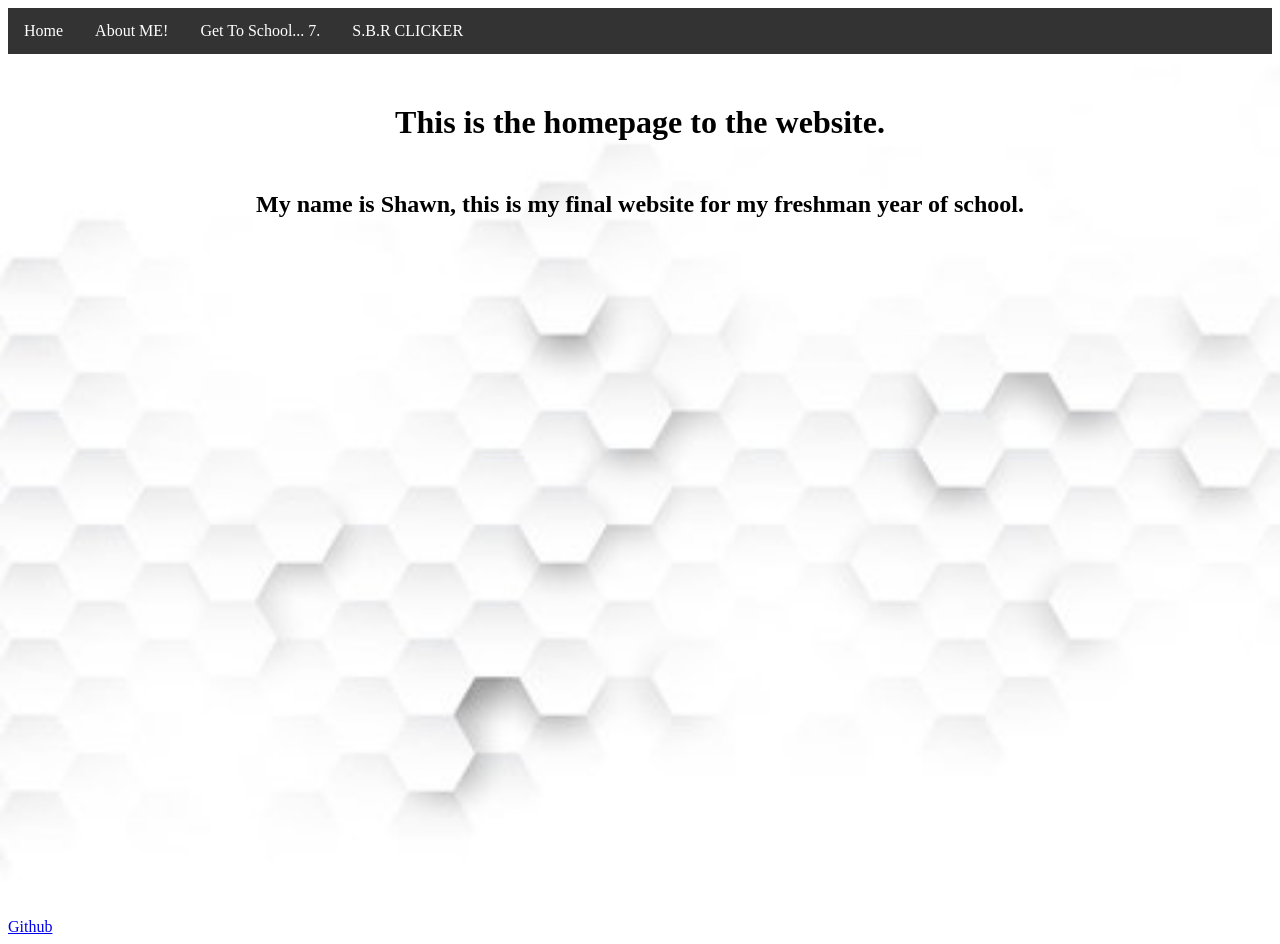
<file: index.html>
<html lang="en">

<head>
    <link rel="preconnect" href="https://fonts.googleapis.com">
    <link rel="preconnect" href="https://fonts.gstatic.com" crossorigin>
    <link
        href="https://fonts.googleapis.com/css2?family=EB+Garamond:ital,wght@0,400..800;1,400..800&family=Edu+AU+VIC+WA+NT+Guides:wght@400..700&family=Merriweather:ital,opsz,wght@0,18..144,300..900;1,18..144,300..900&family=Oswald:wght@200..700&display=swap"
        rel="stylesheet">
    <link rel="apple-touch-icon" sizes="180x180" href="apple-touch-icon.png">
    <link rel="icon" type="image/png" sizes="32x32" href="favicon-32x32.png">
    <link rel="icon" type="image/png" sizes="16x16" href="favicon-16x16.png">
    <link rel="manifest" href="site.webmanifest">
    <meta charset="UTF-8">
    <meta name="viewport" content="width=device-width, initial-scale=1.0">
    <title>Finals Website</title>
    <style>
        body {
            background-size: cover;
            background-repeat: no-repeat;
            background-image: url(backgroundadobe.jpg)
        }

        p,
        h1 {
            text-align: center;
            margin-top: 50px;
        }

        p {}

        ul {
            list-style-type: none;
            margin: 0;
            padding: 0;
            overflow: hidden;
            background-color: #333333;
        }

        ul li {
            float: left;
        }

        ul li a {
            display: block;
            color: white;
            text-align: center;
            padding: 14px 16px;
            text-decoration: none;
        }

        ul li a:hover {
            background-color: #111111;
        }
        footer {
            text-align: left;
            margin-top: 700px;
        }
    </style>
    <header>
        <ul>
            <li><a href="index.html">Home</a></li>
            <li><a href="aboutme.html">About ME!</a></li>
            <li><a href="GetToSchool7/index.html">Get To School... 7.</a></li>
            <li><a href="sbrclicker.html">S.B.R CLICKER</a></li>
        </ul>
    </header>
</head>

<body>
    <p>
    <h1>This is the homepage to the website.</h1>
    </p>
    <p>
    <h2 style="text-align: center;">My name is Shawn, this is my final website for my freshman year of school.
    </h2>
    </p>

</body>
<footer><a href="https://github.com/29sdavis/shawndavis.github.io">Github</a></footer>
</html>
</file>
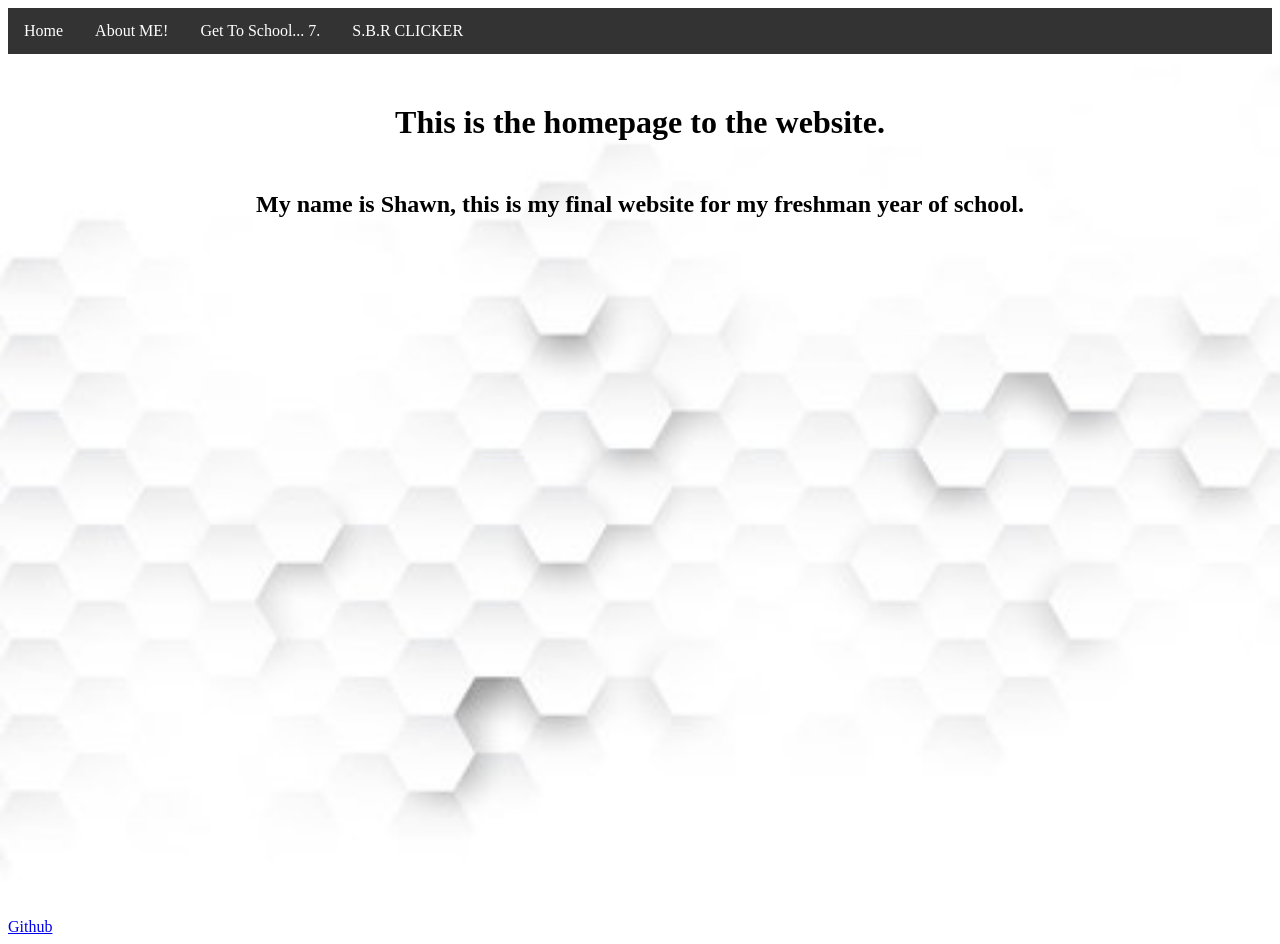
<file: final/index.html>
<html lang="en">

<head>
    <link rel="preconnect" href="https://fonts.googleapis.com">
    <link rel="preconnect" href="https://fonts.gstatic.com" crossorigin>
    <link
        href="https://fonts.googleapis.com/css2?family=EB+Garamond:ital,wght@0,400..800;1,400..800&family=Edu+AU+VIC+WA+NT+Guides:wght@400..700&family=Merriweather:ital,opsz,wght@0,18..144,300..900;1,18..144,300..900&family=Oswald:wght@200..700&display=swap"
        rel="stylesheet">
    <link rel="apple-touch-icon" sizes="180x180" href="apple-touch-icon.png">
    <link rel="icon" type="image/png" sizes="32x32" href="favicon-32x32.png">
    <link rel="icon" type="image/png" sizes="16x16" href="favicon-16x16.png">
    <link rel="manifest" href="site.webmanifest">
    <meta charset="UTF-8">
    <meta name="viewport" content="width=device-width, initial-scale=1.0">
    <title>Finals Website</title>
    <style>
        body {
            background-size: cover;
            background-repeat: no-repeat;
            background-image: url(backgroundadobe.jpg)
        }

        p,
        h1 {
            text-align: center;
            margin-top: 50px;
        }

        p {}

        ul {
            list-style-type: none;
            margin: 0;
            padding: 0;
            overflow: hidden;
            background-color: #333333;
        }

        ul li {
            float: left;
        }

        ul li a {
            display: block;
            color: white;
            text-align: center;
            padding: 14px 16px;
            text-decoration: none;
        }

        ul li a:hover {
            background-color: #111111;
        }
        footer {
            text-align: left;
            margin-top: 700px;
        }
    </style>
    <header>
        <ul>
            <li><a href="index.html">Home</a></li>
            <li><a href="aboutme.html">About ME!</a></li>
            <li><a href="index copy.html">Get To School... 7.</a></li>
            <li><a href="sbrclicker.html">S.B.R CLICKER</a></li>
        </ul>
    </header>
</head>

<body>
    <p>
    <h1>This is the homepage to the website.</h1>
    </p>
    <p>
    <h2 style="text-align: center;">My name is Shawn, this is my final website for my freshman year of school.
    </h2>
    </p>

</body>
<footer><a href="https://github.com/29sdavis/shawndavis.github.io">Github</a></footer>
</html>
</file>
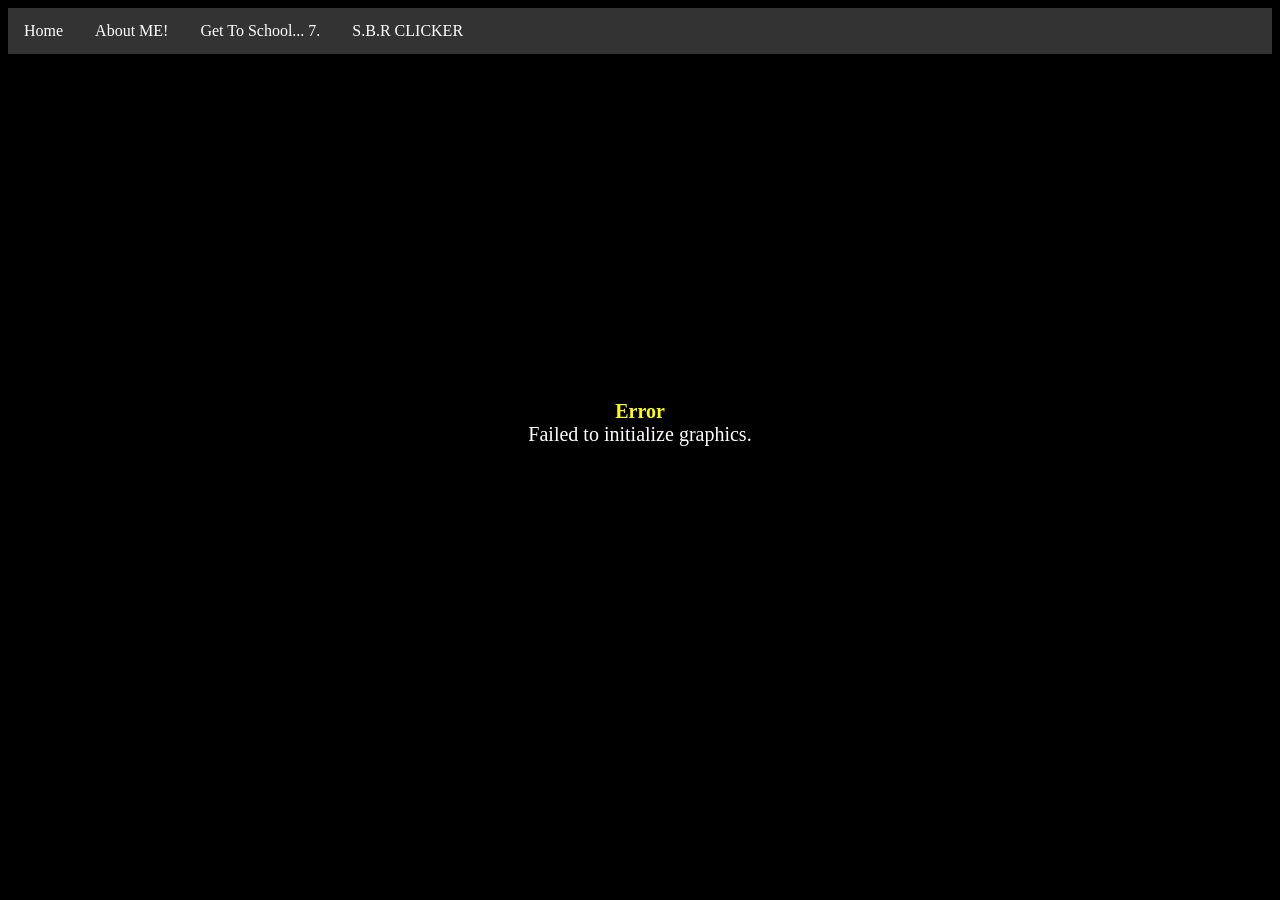
<file: GetToSchool7/index.html>
<!DOCTYPE html>
<html>
    <head>
        <style>
                ul {
            list-style-type: none;
            margin: 0;
            padding: 0;
            overflow: hidden;
            background-color: #333333;
        }

        ul li {
            float: left;
        }

        ul li a {
            display: block;
            color: white;
            text-align: center;
            padding: 14px 16px;
            text-decoration: none;
        }

        ul li a:hover {
            background-color: #111111;
        }
        footer {
            text-align: left;
            margin-top: 700px;
        }
    </style>
        <meta charset="UTF-8">
        <meta name="apple-mobile-web-app-capable" content="yes">
        <meta name="apple-mobile-web-app-status-bar-style" content="black-translucent">
        <meta name="viewport" content="user-scalable=no">
        <link rel="icon" href="icon/icon.png" type="image/png">
        <link rel="apple-touch-icon" href="icon/icon.png">
        <link rel="stylesheet" type="text/css" href="css/game.css">
        <title>Get To School 7</title>
            <header>
        <ul>
            <li><a href="/index.html">Home</a></li>
            <li><a href="/aboutme.html">About ME!</a></li>
            <li><a href="index.html">Get To School... 7.</a></li>
            <li><a href="/sbrclicker.html">S.B.R CLICKER</a></li>
        </ul>
    </header>
    </head>
    <body style="background-color: black">
        <script type="text/javascript" src="js/main.js"></script>
    </body>
</html>
</file>
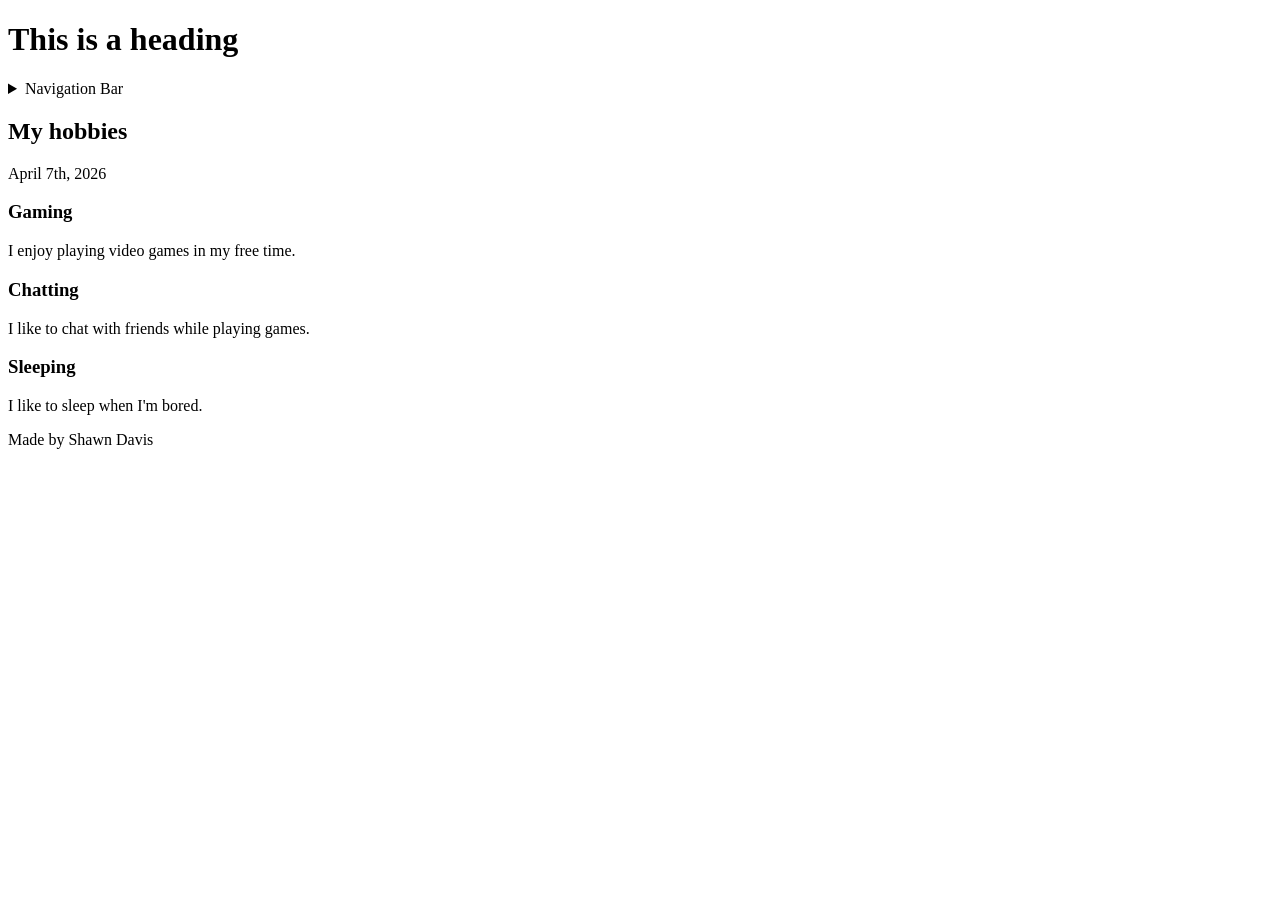
<file: about.html>
<!DOCTYPE HTML>
<html lang="en">

<head>
    <title>This is a title</title>
</head>

<body>
    <header>
        <h1>This is a heading</h1>
        <details>
            <summary>Navigation Bar</summary>
            <nav>
                <ul>
                    <li><a href="index.html">Home Page</a></li>
                    <li><a href="about.html">About Page</a></li>
                    <li><a href="GetToSchool7/index.html">Game Page</a></li>
                    <li><a href="https://www.en.wikipedia.org">Wikipedia</a></li>
                    <li><a href="testground.html">Test Ground</a></li>
                </ul>
        </details>
        </nav>
    </header>
    <article>
        <h2>My hobbies</h2>
        <time datetime="2026-4-7">April 7th, 2026</time>
        <article>
            <h3>Gaming</h3>
            <p>I enjoy playing video games in my free time.</p>

        </article>
        <article>
            <h3>Chatting</h3>
            <p>I like to chat with friends while playing games.</p>
        </article>
        <article>
            <h3>Sleeping</h3>
            <p>I like to sleep when I'm bored.</p>
        </article>
    </article>

    <footer>
        <p>Made by Shawn Davis</p>
    </footer>

</body>

</html>
</file>
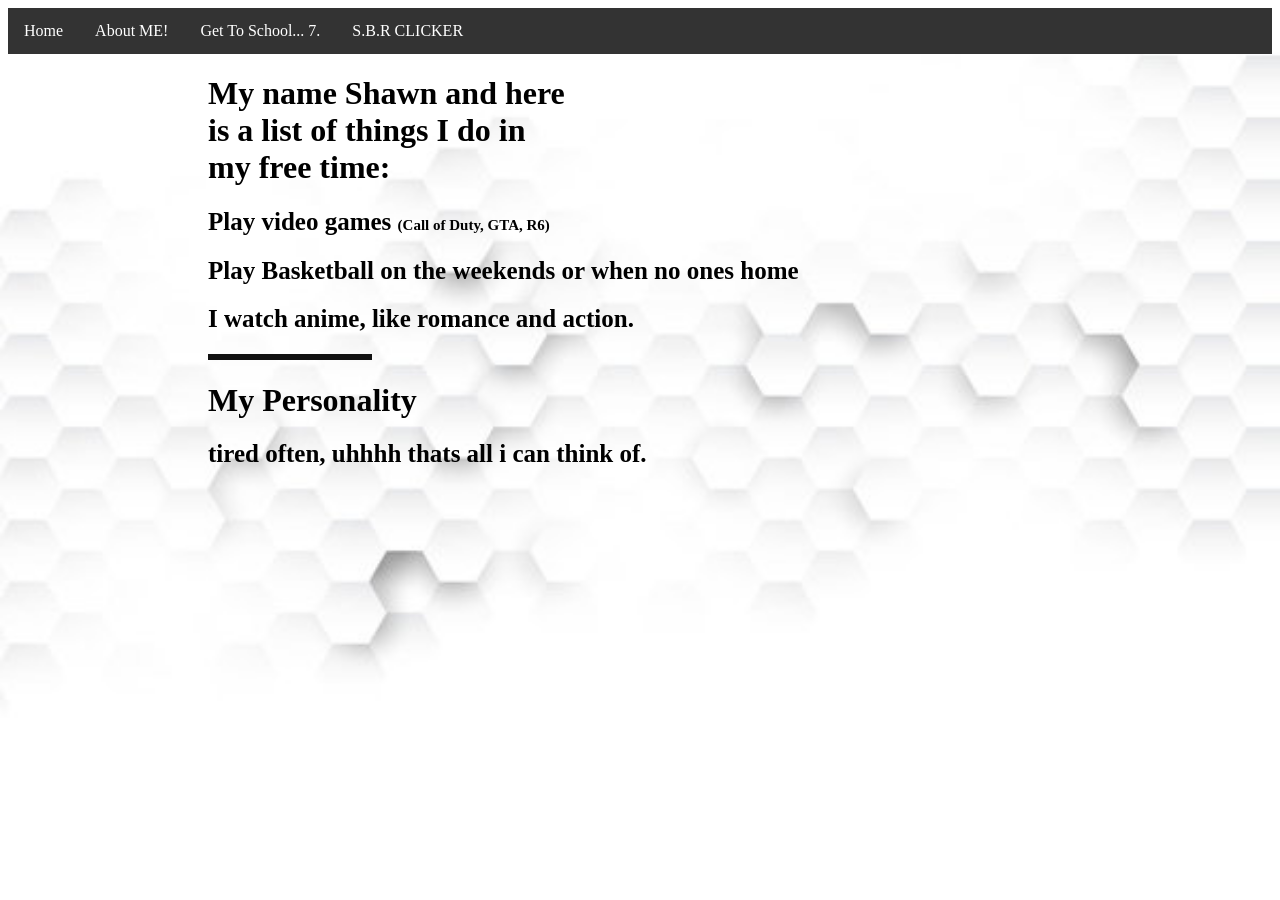
<file: aboutme.html>
<!DOCTYPE html>
<html lang="en">

<head>
    <link rel="icon" type="image/png" sizes="32x32" href="favicon-32x32.png">
    <link rel="icon" type="image/png" sizes="16x16" href="favicon-16x16.png">
    <link rel="manifest" href="site.webmanifest">
    <meta charset="UTF-8">
    <meta name="viewport" content="width=device-width, initial-scale=1.0">
    <title>About Me</title>
    <style>
        body {
            background-size: cover;
            background-repeat: no-repeat;
            background-image: url(backgroundadobe.jpg)
        }

        ul {
            list-style-type: none;
            margin: 0;
            padding: 0;
            overflow: hidden;
            background-color: #333333;
        }

        ul li {
            float: left;
        }

        ul li a {
            display: block;
            color: white;
            text-align: center;
            padding: 14px 16px;
            text-decoration: none;
        }

        ul li a:hover {
            background-color: #111111;
        }

        h1 {
            margin-left: 200px;
            margin-right: 700px;
        }

        h2 {
            font-size: 25px;
            margin-left: 200px;
        }

        small {
            font-size: 15px;
        }

        #cutoff {
            border: #111111;
            border-style: solid;
            margin-left: 200px;
            margin-right: 900px;
        }
    </style>
    <header>
        <ul>
            <li><a href="index.html">Home</a></li>
            <li><a href="aboutme.html">About ME!</a></li>
            <li><a href="GetToSchool7/index.html">Get To School... 7.</a></li>
            <li><a href="sbrclicker.html">S.B.R CLICKER</a></li>
        </ul>
    </header>
</head>

<body>
    <p>
    <h1>My name Shawn and here is a list of things I do in my free time:</h1>
    </p>
    <p>
    <h2>Play video games <small>(Call of Duty, GTA, R6)</small></h2>
    </p>
    <div></div>
    <p>
    <h2>Play Basketball on the weekends or when no ones home</h2>
    </p>
    <p>
    <h2>I watch anime, like romance and action.</h2>
    </p>
    <p>
    <h2></h2>
    </p>
    <div id="cutoff"></div>
    <p>
    <h1>My Personality</h1>
    </p>
    <p>
    <h2>tired often, uhhhh thats all i can think of. </h2>
    </p>
</body>

</html>
</file>
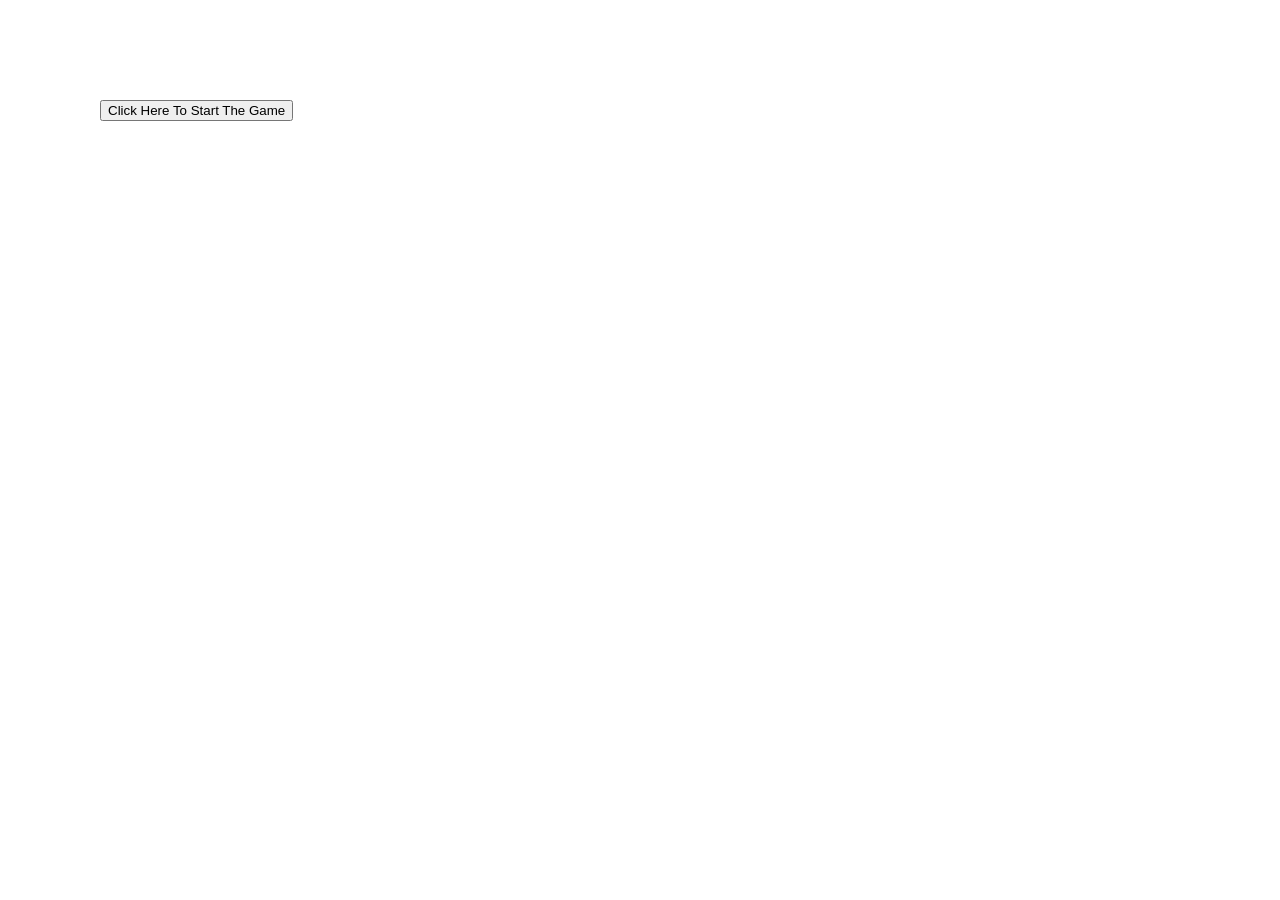
<file: gamenew.html>
<!DOCTYPE html>
<html lang="en">
<head>
    <meta charset="UTF-8">
    <meta name="viewport" content="width=device-width, initial-scale=1.0">
    <title>New New Game Game</title>
    <style>
        #startButton {
            position: absolute;
            top: 100px;
            left: 100px;
        }
    </style>
</head>
<body>
    <button id="startButton" onMousedown="moveButton()">
        Click Here To Start The Game
    </button>
</body>
<script>
    function moveButton() {
        var button = document.getElementById("startButton")
        var width = window.innerWidth;
        var height = window.innerHeight;

width = Math.random() * width;
height = Math.random() * height;

button.style.left = width + "px";
button.style.top = height + "px";

    }
</script>
</html>
</file>
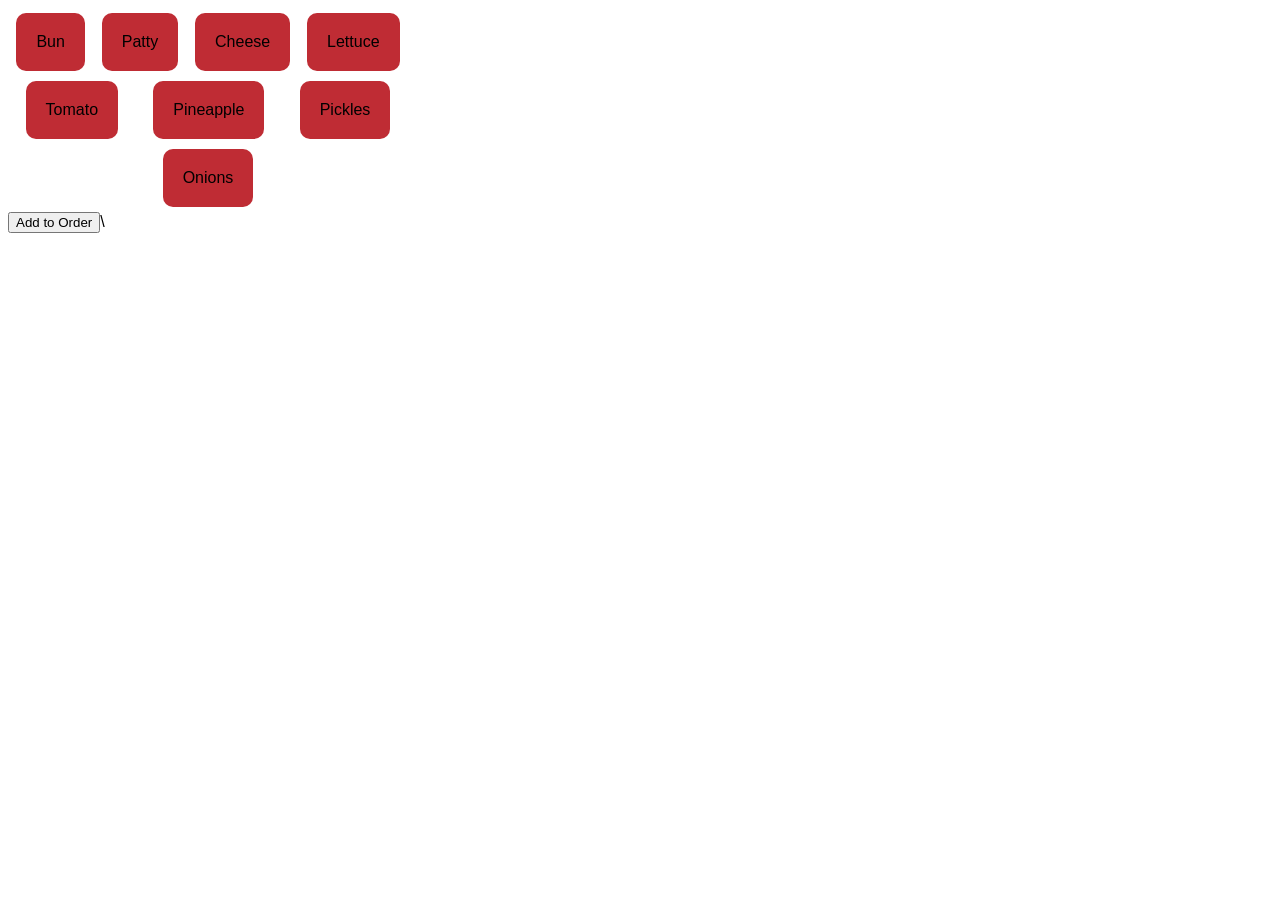
<file: justabox.html>
<html lang="en">

<head>
    <meta charset="UTF-8">
    <meta name="viewport" content="width=device-width, initial-scale=1.0">
    <title>Datsa Box</title>
    <style>
        body {
            font-family: Arial;
        }

        .item {
            background-color: #BF2C34;
            padding: 20px;
            margin: 5px;
            border-radius: 10px;
        }

        .order {
            margin-top: 30px;
        }

        .slot {
            border: 3px solid #6666FF;
            padding: 20px;
            border-radius: 10px;
        }

        #app {
            width: 400px;
        }

        #menu {
            display: flex;
            flex-wrap: wrap;
            justify-content: space-around;
        }

        .selected {
            background-color: #66FF66;
        }
    </style>
</head>

<body>
    <div id="app">

        <div id="menu">
            <div class="item onclick=" onclick="toggleSelect(this)">Bun</div>
            <div class="item onclick=" onclick="toggleSelect(this)">Patty</div>
            <div class="item onclick=" onclick="toggleSelect(this)">Cheese</div>
            <div class="item onclick=" onclick="toggleSelect(this)">Lettuce</div>
            <div class="item onclick=" onclick="toggleSelect(this)">Tomato</div>
            <div class="item onclick=" onclick="toggleSelect(this)">Pineapple</div>
            <div class="item onclick=" onclick="toggleSelect(this)">Pickles</div>
            <div class="item onclick=" onclick="toggleSelect(this)">Onions</div>
        </div>

        <button onclick="addToOrder()">Add to Order</button>\
        <div id="order">
        </div>
    </div>
</body>
<script>
    function toggleSelect(element) {
        element.classList.toggle("selected");
    }

    function addToOrder() {
        var orderBox = document.getElementById("order");
        var selectedItems = document.getElementsByClassName("selected");

        var boyga = document.createElement('div');

        for (const item of selectedItems) {
            boyga.innerHTML += item.textContent + " ";
        }

        orderBox.appendChild(boyga);
    }
</script>

</html>
</file>
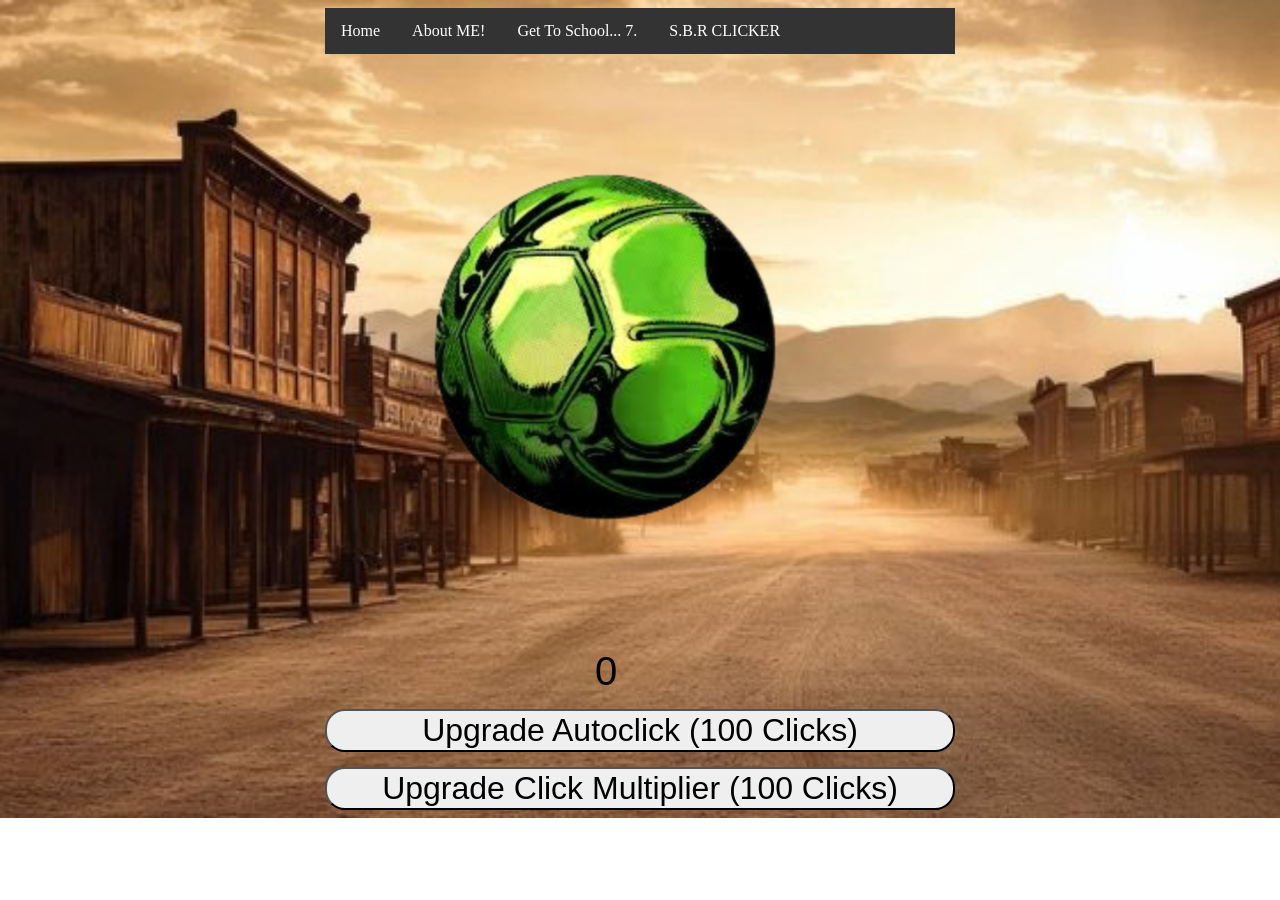
<file: sbrclicker.html>
<!DOCTYPE html>
<html lang="en">

<head>
            <link rel="apple-touch-icon" sizes="180x180" href="apple-touch-icon.png">
<link rel="icon" type="image/png" sizes="32x32" href="favicon-32x32.png">
<link rel="icon" type="image/png" sizes="16x16" href="favicon-16x16.png">
<link rel="manifest" href="site.webmanifest">
    <meta charset="UTF-8">
    <meta name="viewport" content="width=device-width, initial-scale=1.0">
    <title>Steel Ball Clicker</title>
    <style>
        #ball {
            margin-top: 100px;
            margin-bottom: 100px;
            margin-right: 150px;
            margin-left: 80px;
        }

        body {
            display: grid;
            justify-content: center;
            align-items: center;
            background-size: cover;
            background-repeat: no-repeat;
            background-image: url(sbrbackground.jpg)
        }

        #score {
            font-family: 'Franklin Gothic Medium', 'Arial Narrow', Arial, sans-serif;
            font-size: 40px;
            margin-left: 270px;
        }
        button {
            font-family: 'Gill Sans', 'Gill Sans MT', Calibri, 'Trebuchet MS', sans-serif;
            font-size: xx-large;
            border-radius: 20px;
            margin-top: 15px;
        }
        ul {
            list-style-type: none;
            margin: 0;
            padding: 0;
            overflow: hidden;
            background-color: #333333;
        }

        ul li {
            float: left;
        }

        ul li a {
            display: block;
            color: white;
            text-align: center;
            padding: 14px 16px;
            text-decoration: none;
        }
    </style>
    <header>
        <ul>
            <li><a href="index.html">Home</a></li>
            <li><a href="aboutme.html">About ME!</a></li>
            <li><a href="GetToSchool7/index.html">Get To School... 7.</a></li>
            <li><a href="sbrclicker.html">S.B.R CLICKER</a></li>
        </ul>
    </header>
</head>

<body>
    <div><img id="ball" src="newsbr.png" alt="Ball" width="400" id="cookie" onclick="cookieClick()"></div>
    <div id="score">0</div>
    <button id="autoButton" onclick="autoClickUpgrade()">Upgrade Autoclick (100 Clicks)</button>
    <button id="multiButton" onclick="clickMultiUpgrade()">Upgrade Click Multiplier (100 Clicks)</button>
</body>
<script>
    //config
    //Autoclick
    var autoclickAmount = 0;
    var autoclickCostPerLevel = 100;
    var autoclickCost = 100;

    //clickMultiplier
    var clickMulti = 1;
    var clickMultiCostPerLevel = 100;
    var clickMultiCost = 100;


    var score = 0;
    var scoreBox = document.getElementById("score");
    var autoButton = document.getElementById("autoButton")
    var multiButton = document.getElementById("multiButton")

    function cookieClick() {
        score = score + (1 * clickMulti);
        scoreBox.innerHTML = score;
        saveGame();
    }

    function autoClickUpgrade() {
        if (score >= autoclickCost) {
            score = score - autoclickCost;
            autoclickAmount = autoclickAmount + 1;
            autoclickCost = autoclickCost + autoclickCostPerLevel
            autoButton.innerHTML = "Upgrade Auto-Click (" + autoclickCost + "clicks)";
            scoreBox.innerHTML = score;
            saveGame();
        }
    }

    function clickMultiUpgrade() {
        if (score >= clickMultiCost) {
            score = score - clickMultiCost;
            clickMulti = clickMulti + 1;
            clickMultiCost = clickMultiCost + clickMultiCostPerLevel
            multiButton.innerHTML = "Upgrade Click Multiplier(" + clickMultiCost + "clicks)";
            scoreBox.innerHTML = score;
            saveGame();
        }
    }

    function autoClick() {
        score = score + (1 * autoclickAmount);
        scoreBox.innerHTML = score;
        saveGame();
    }

    function saveGame() {
        var saveData = {
            //Autoclick
            autoclickAmount: autoclickAmount,
            autoclickCostPerLevel: autoclickCostPerLevel,
            autoclickCost: autoclickCost,

            //clickMultiplier
            clickMulti: clickMulti,
            clickMultiCostPerLevel: clickMultiCostPerLevel,
            clickMultiCost: clickMultiCost,


            score: score
        }
        var saveText = JSON.stringify(saveData);

        console.log(saveText)

        document.cookie = saveText;
    }

    function loadGame() {
        var cookieText = document.cookie;

        cookieText = JSON.parse(cookieText);

        autoclickAmount = cookieText.autoclickAmount;
        autoclickCostPerLevel = cookieText.autoclickCostPerLevel;
        autoclickCost = cookieText.autoclickCost;
        clickMulti = cookieText.clickMulti;
        clickMultiCostPerLevel = cookieText.clickMultiCostPerLevel;
        clickMultiCost = cookieText.clickMultiCost;
        score = cookieText.score;
        coreBox.innerHTML = score;
        autoButton.innerHTML = "Upgrade Auto-Click (" + autoclickCost + "clicks)";
        multiButton.innerHTML = "Upgrade Click Multiplier(" + clickMultiCost + "clicks)";
    }

    setInterval(autoClick, 250);

    loadGame();
</script>

</html>
</file>
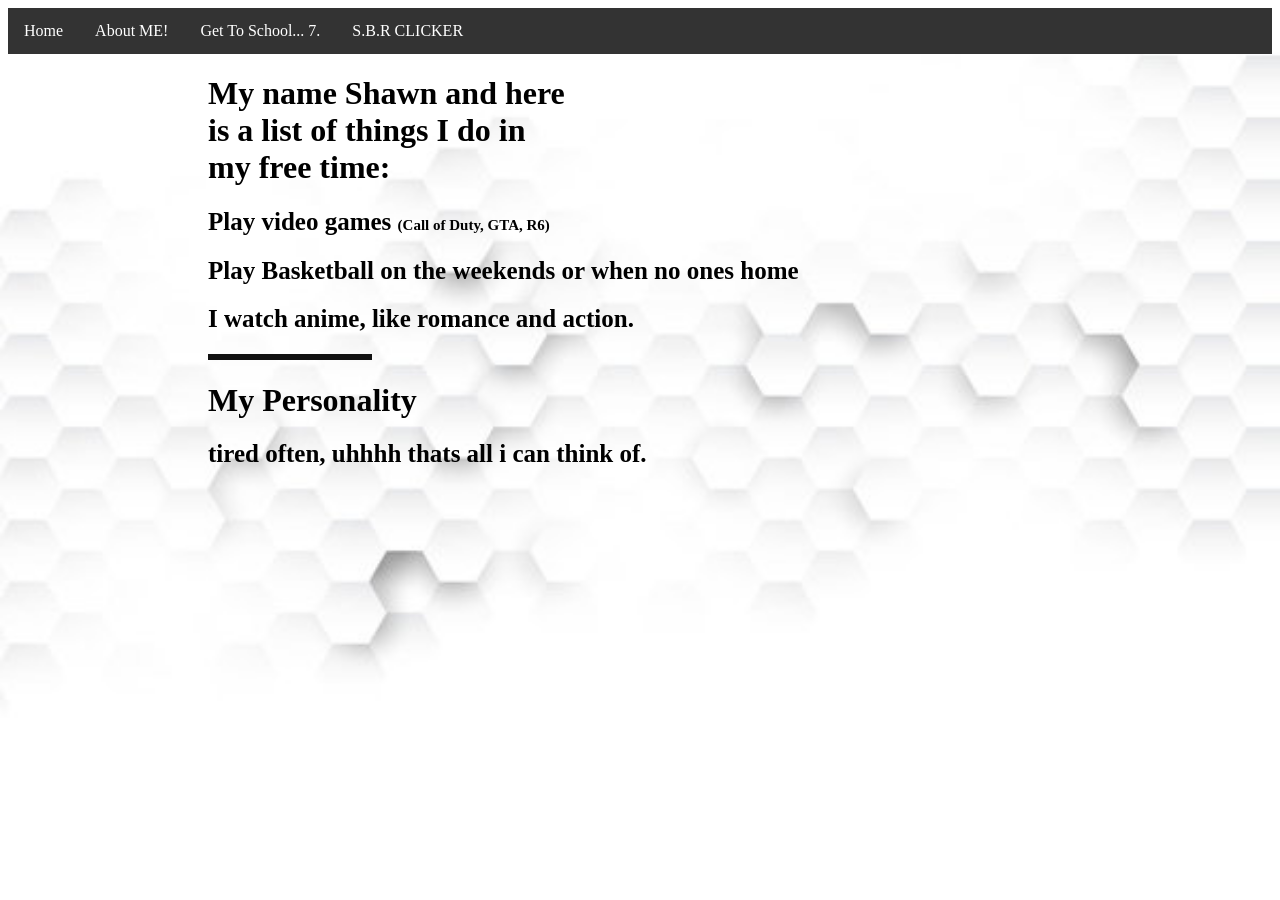
<file: final/aboutme.html>
<!DOCTYPE html>
<html lang="en">

<head>
    <link rel="icon" type="image/png" sizes="32x32" href="favicon-32x32.png">
    <link rel="icon" type="image/png" sizes="16x16" href="favicon-16x16.png">
    <link rel="manifest" href="site.webmanifest">
    <meta charset="UTF-8">
    <meta name="viewport" content="width=device-width, initial-scale=1.0">
    <title>About Me</title>
    <style>
        body {
            background-size: cover;
            background-repeat: no-repeat;
            background-image: url(backgroundadobe.jpg)
        }

        ul {
            list-style-type: none;
            margin: 0;
            padding: 0;
            overflow: hidden;
            background-color: #333333;
        }

        ul li {
            float: left;
        }

        ul li a {
            display: block;
            color: white;
            text-align: center;
            padding: 14px 16px;
            text-decoration: none;
        }

        ul li a:hover {
            background-color: #111111;
        }

        h1 {
            margin-left: 200px;
            margin-right: 700px;
        }

        h2 {
            font-size: 25px;
            margin-left: 200px;
        }

        small {
            font-size: 15px;
        }

        #cutoff {
            border: #111111;
            border-style: solid;
            margin-left: 200px;
            margin-right: 900px;
        }
    </style>
    <header>
        <ul>
            <li><a href="index.html">Home</a></li>
            <li><a href="aboutme.html">About ME!</a></li>
            <li><a href="index copy.html">Get To School... 7.</a></li>
            <li><a href="sbrclicker.html">S.B.R CLICKER</a></li>
        </ul>
    </header>
</head>

<body>
    <p>
    <h1>My name Shawn and here is a list of things I do in my free time:</h1>
    </p>
    <p>
    <h2>Play video games <small>(Call of Duty, GTA, R6)</small></h2>
    </p>
    <div></div>
    <p>
    <h2>Play Basketball on the weekends or when no ones home</h2>
    </p>
    <p>
    <h2>I watch anime, like romance and action.</h2>
    </p>
    <p>
    <h2></h2>
    </p>
    <div id="cutoff"></div>
    <p>
    <h1>My Personality</h1>
    </p>
    <p>
    <h2>tired often, uhhhh thats all i can think of. </h2>
    </p>
</body>

</html>
</file>
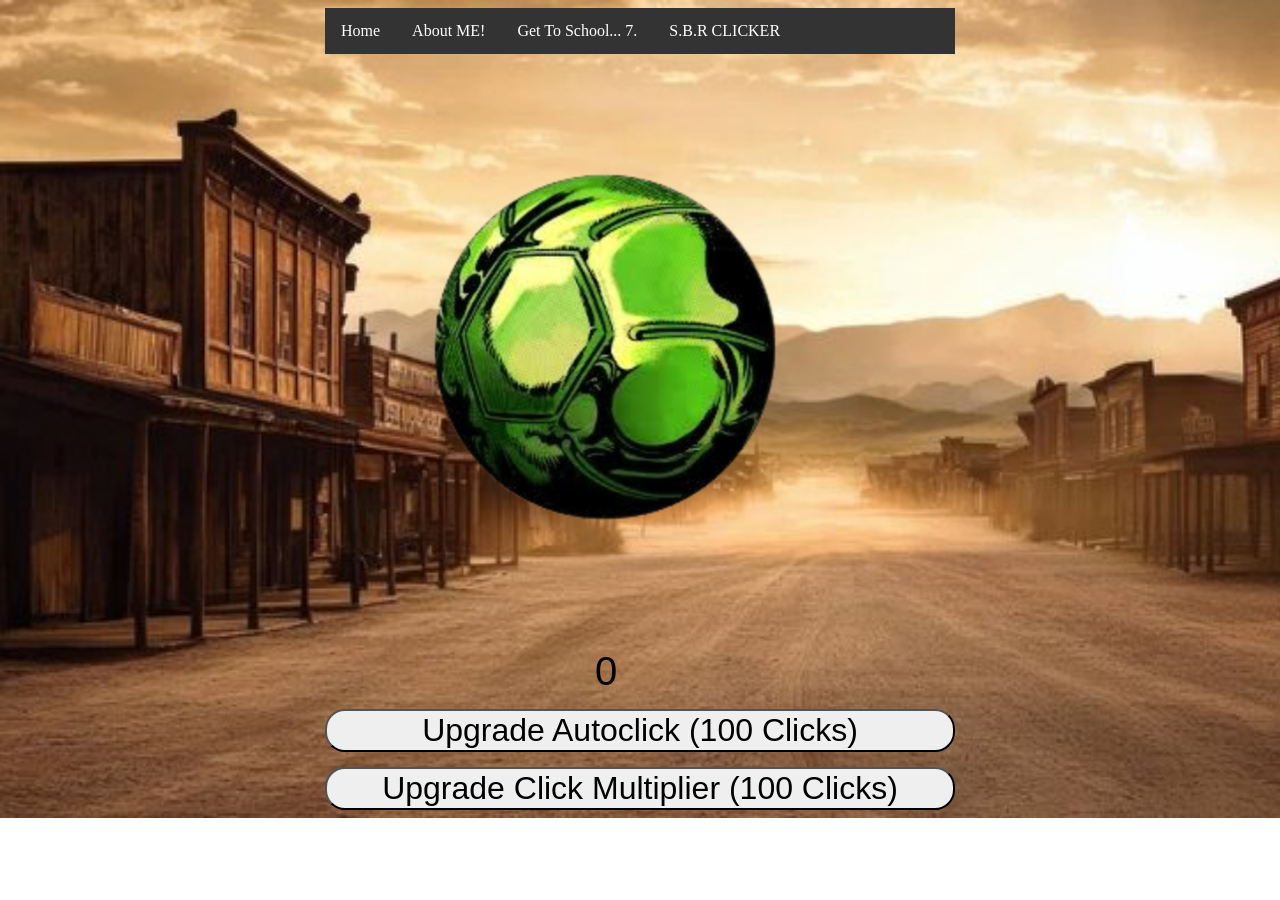
<file: final/sbrclicker.html>
<!DOCTYPE html>
<html lang="en">

<head>
            <link rel="apple-touch-icon" sizes="180x180" href="apple-touch-icon.png">
<link rel="icon" type="image/png" sizes="32x32" href="favicon-32x32.png">
<link rel="icon" type="image/png" sizes="16x16" href="favicon-16x16.png">
<link rel="manifest" href="site.webmanifest">
    <meta charset="UTF-8">
    <meta name="viewport" content="width=device-width, initial-scale=1.0">
    <title>Steel Ball Clicker</title>
    <style>
        #ball {
            margin-top: 100px;
            margin-bottom: 100px;
            margin-right: 150px;
            margin-left: 80px;
        }

        body {
            display: grid;
            justify-content: center;
            align-items: center;
            background-size: cover;
            background-repeat: no-repeat;
            background-image: url(sbrbackground.jpg)
        }

        #score {
            font-family: 'Franklin Gothic Medium', 'Arial Narrow', Arial, sans-serif;
            font-size: 40px;
            margin-left: 270px;
        }
        button {
            font-family: 'Gill Sans', 'Gill Sans MT', Calibri, 'Trebuchet MS', sans-serif;
            font-size: xx-large;
            border-radius: 20px;
            margin-top: 15px;
        }
        ul {
            list-style-type: none;
            margin: 0;
            padding: 0;
            overflow: hidden;
            background-color: #333333;
        }

        ul li {
            float: left;
        }

        ul li a {
            display: block;
            color: white;
            text-align: center;
            padding: 14px 16px;
            text-decoration: none;
        }
    </style>
    <header>
        <ul>
            <li><a href="index.html">Home</a></li>
            <li><a href="aboutme.html">About ME!</a></li>
            <li><a href="index copy.html">Get To School... 7.</a></li>
            <li><a href="sbrclicker.html">S.B.R CLICKER</a></li>
        </ul>
    </header>
</head>

<body>
    <div><img id="ball" src="newsbr.png" alt="Ball" width="400" id="cookie" onclick="cookieClick()"></div>
    <div id="score">0</div>
    <button id="autoButton" onclick="autoClickUpgrade()">Upgrade Autoclick (100 Clicks)</button>
    <button id="multiButton" onclick="clickMultiUpgrade()">Upgrade Click Multiplier (100 Clicks)</button>
</body>
<script>
    //config
    //Autoclick
    var autoclickAmount = 0;
    var autoclickCostPerLevel = 100;
    var autoclickCost = 100;

    //clickMultiplier
    var clickMulti = 1;
    var clickMultiCostPerLevel = 100;
    var clickMultiCost = 100;


    var score = 0;
    var scoreBox = document.getElementById("score");
    var autoButton = document.getElementById("autoButton")
    var multiButton = document.getElementById("multiButton")

    function cookieClick() {
        score = score + (1 * clickMulti);
        scoreBox.innerHTML = score;
        saveGame();
    }

    function autoClickUpgrade() {
        if (score >= autoclickCost) {
            score = score - autoclickCost;
            autoclickAmount = autoclickAmount + 1;
            autoclickCost = autoclickCost + autoclickCostPerLevel
            autoButton.innerHTML = "Upgrade Auto-Click (" + autoclickCost + "clicks)";
            scoreBox.innerHTML = score;
            saveGame();
        }
    }

    function clickMultiUpgrade() {
        if (score >= clickMultiCost) {
            score = score - clickMultiCost;
            clickMulti = clickMulti + 1;
            clickMultiCost = clickMultiCost + clickMultiCostPerLevel
            multiButton.innerHTML = "Upgrade Click Multiplier(" + clickMultiCost + "clicks)";
            scoreBox.innerHTML = score;
            saveGame();
        }
    }

    function autoClick() {
        score = score + (1 * autoclickAmount);
        scoreBox.innerHTML = score;
        saveGame();
    }

    function saveGame() {
        var saveData = {
            //Autoclick
            autoclickAmount: autoclickAmount,
            autoclickCostPerLevel: autoclickCostPerLevel,
            autoclickCost: autoclickCost,

            //clickMultiplier
            clickMulti: clickMulti,
            clickMultiCostPerLevel: clickMultiCostPerLevel,
            clickMultiCost: clickMultiCost,


            score: score
        }
        var saveText = JSON.stringify(saveData);

        console.log(saveText)

        document.cookie = saveText;
    }

    function loadGame() {
        var cookieText = document.cookie;

        cookieText = JSON.parse(cookieText);

        autoclickAmount = cookieText.autoclickAmount;
        autoclickCostPerLevel = cookieText.autoclickCostPerLevel;
        autoclickCost = cookieText.autoclickCost;
        clickMulti = cookieText.clickMulti;
        clickMultiCostPerLevel = cookieText.clickMultiCostPerLevel;
        clickMultiCost = cookieText.clickMultiCost;
        score = cookieText.score;
        coreBox.innerHTML = score;
        autoButton.innerHTML = "Upgrade Auto-Click (" + autoclickCost + "clicks)";
        multiButton.innerHTML = "Upgrade Click Multiplier(" + clickMultiCost + "clicks)";
    }

    setInterval(autoClick, 250);

    loadGame();
</script>

</html>
</file>
<file: GetToSchool7/css/game.css>
body {
    -moz-user-select: none;
    -webkit-user-select: none;
    -ms-user-select: none;
    user-select: none;
}
#errorPrinter {
    position: absolute;
    left: 50%;
    top: 50%;
    width: 640px;
    height: 100px;
    transform: translate(-50%, -50%);
    text-align: center;
    text-shadow: 1px 1px 3px #000;
    font-size: 20px;
    color: #fff;
    z-index: 9;
}
#errorName {
    color: #ff0;
    font-weight: bold;
    -moz-user-select: text;
    -webkit-user-select: text;
    -ms-user-select: text;
    user-select: text;
}
#errorMessage {
    color: #fff;
    -moz-user-select: text;
    -webkit-user-select: text;
    -ms-user-select: text;
    user-select: text;
}
#retryButton {
    font-size: 20px;
    color: #fff;
    background-color: #000;
    border-radius: 8px;
    margin: 20px;
    padding: 10px;
}
#fpsCounterBox {
    position: absolute;
    left: 5px;
    top: 5px;
    width: 90px;
    height: 40px;
    background: #222;
    opacity: 0.8;
    z-index: 8;
}
#fpsCounterLabel {
    position: absolute;
    top: 0px;
    left: 0px;
    padding: 5px 10px;
    height: 30px;
    line-height: 32px;
    font-size: 12px;
    font-family: rmmz-numberfont, sans-serif;
    color: #fff;
    text-align: left;
}
#fpsCounterNumber {
    position: absolute;
    top: 0px;
    right: 0px;
    padding: 5px 10px;
    height: 30px;
    line-height: 30px;
    font-size: 24px;
    font-family: rmmz-numberfont, monospace;
    color: #fff;
    text-align: right;
}
#loadingSpinner {
    margin: auto;
    position: absolute;
    top: 0px;
    left: 0px;
    right: 0px;
    bottom: 0px;
    width: 120px;
    height: 120px;
    z-index: 10;
}
#loadingSpinnerImage {
    margin: 0px;
    padding: 0px;
    border-radius: 50%;
    width: 96px;
    height: 96px;
    border: 12px solid rgba(255, 255, 255, 0.25);
    border-top: 12px solid rgba(255, 255, 255, 1);
    animation: fadein 2s ease, spin 1.5s linear infinite;
}
@keyframes fadein {
    0% {
        opacity: 0;
    }
    20% {
        opacity: 0;
    }
    100% {
        opacity: 1;
    }
}
@keyframes spin {
    0% {
        transform: rotate(0deg);
    }
    100% {
        transform: rotate(360deg);
    }
}
</file>
